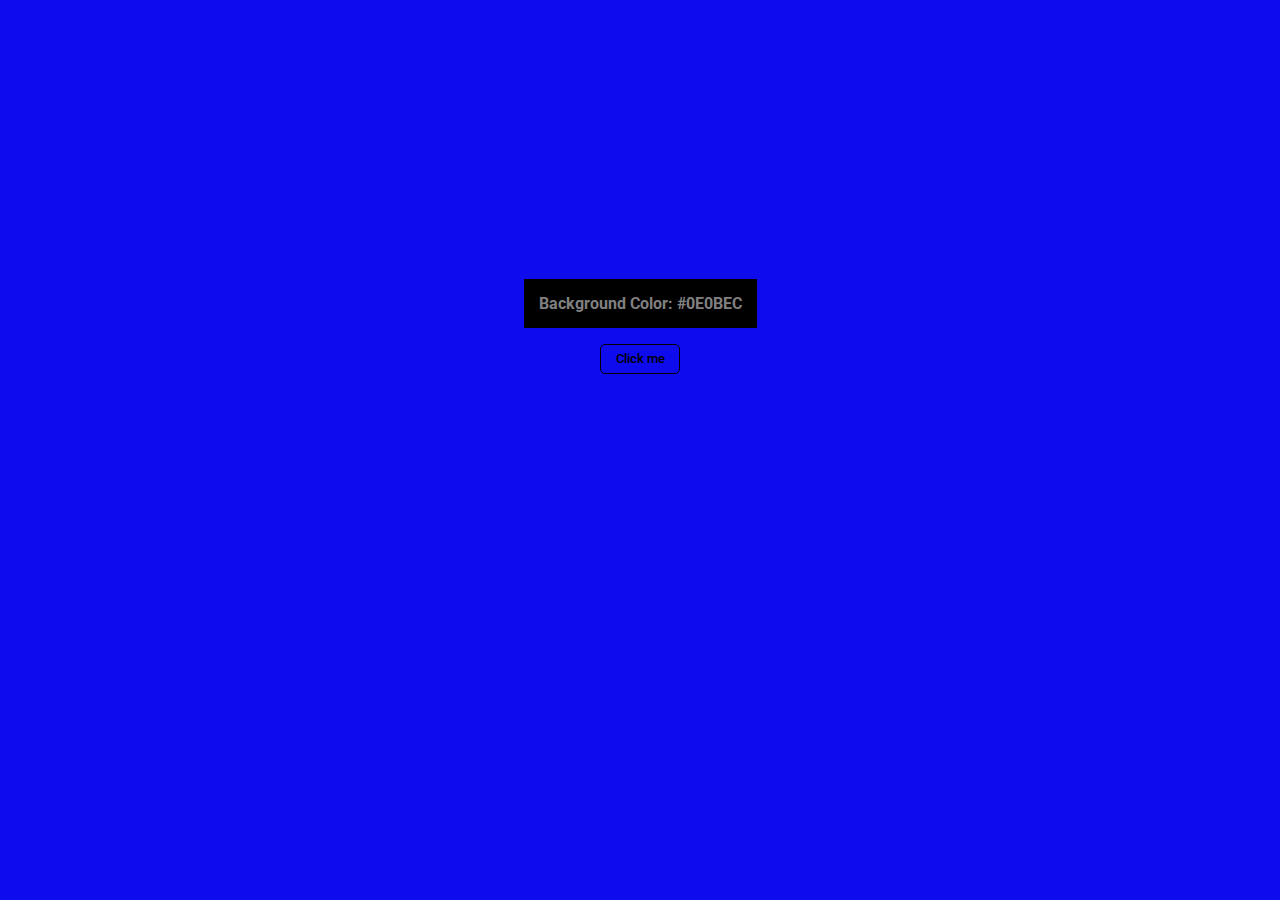
<file: Background color change/index.html>
<!DOCTYPE html>
<html lang="en">
<head>
    <meta charset="UTF-8">
    <meta http-equiv="X-UA-Compatible" content="IE=edge">
    <meta name="viewport" content="width=device-width, initial-scale=1.0">
    <link rel="stylesheet" href="style.css">
    <title>Document</title>
</head>
<body>
    <div class="container">
        <p>Background Color: <span class="cor"></span><br></p>
        <button class="botao">Click me</button>
    </div>
    <script src="script.js"></script>
</body>
</html>
</file>
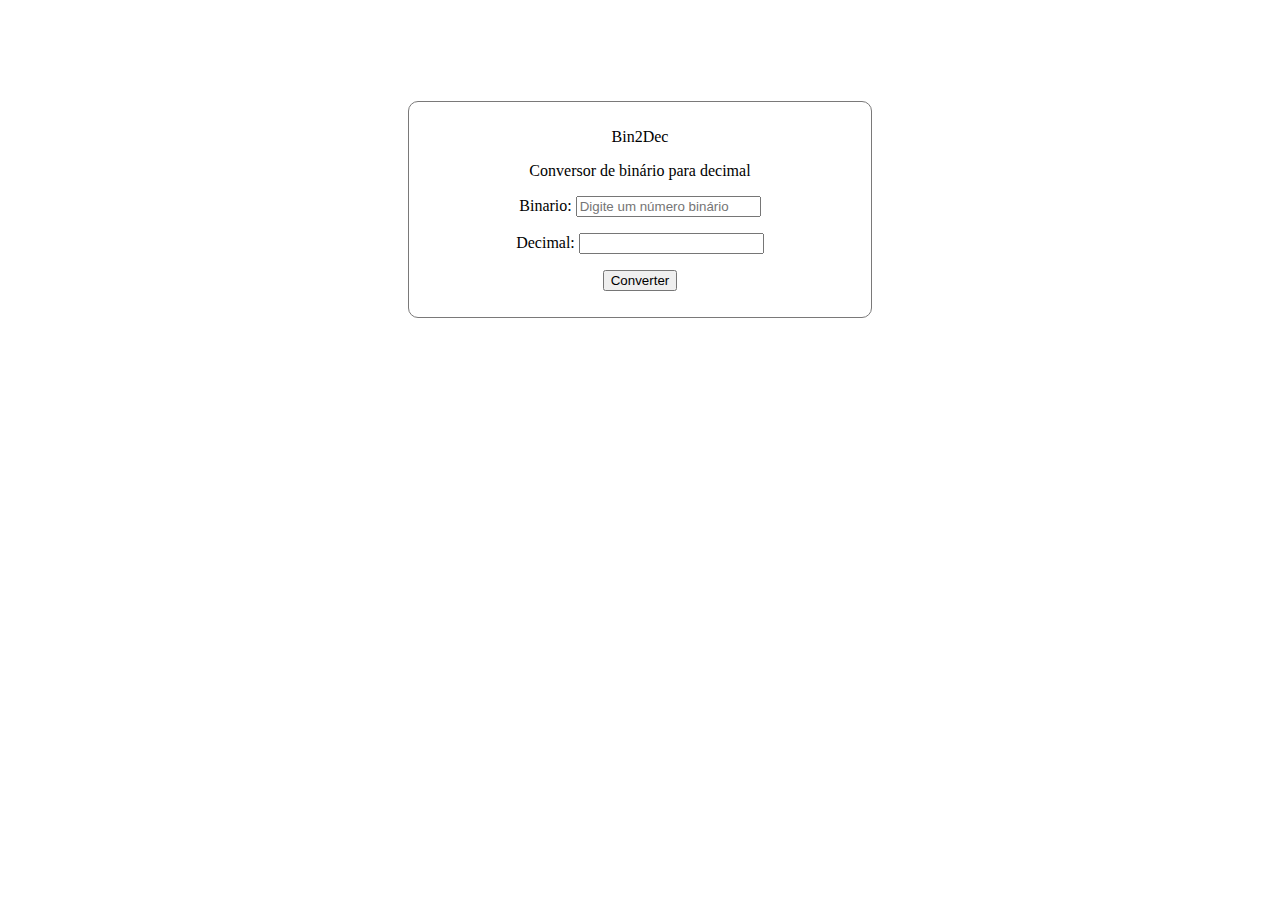
<file: bin2dec/index.html>
<!DOCTYPE html>
<html lang="en">
<head>
    <meta charset="UTF-8">
    <meta http-equiv="X-UA-Compatible" content="IE=edge">
    <meta name="viewport" content="width=device-width, initial-scale=1.0">
    <link rel="stylesheet" href="style.css"/>
    <title>Document</title>
</head>
<body>
    <div class="container">
       <p>
           Bin2Dec
        </p>
        <p>
            Conversor de binário para decimal
        </p>
        <p>
           Binario: <input type="text" id="binario" onchange="converter()" placeholder="Digite um número binário">
        </p>
        <div id="mensagem"></div>
        <p>
            Decimal: <input type="text" id="decimal" readonly/>
        </p>
        <p>
            <input type="button" onclick="converter()" value="Converter"/>
            <!-- <button id="botao" onclick="converter()" value="Converter"></button> -->
        </p>
    </div>
    <script src="bin2dec.js"></script>
</body>
</html>
</file>
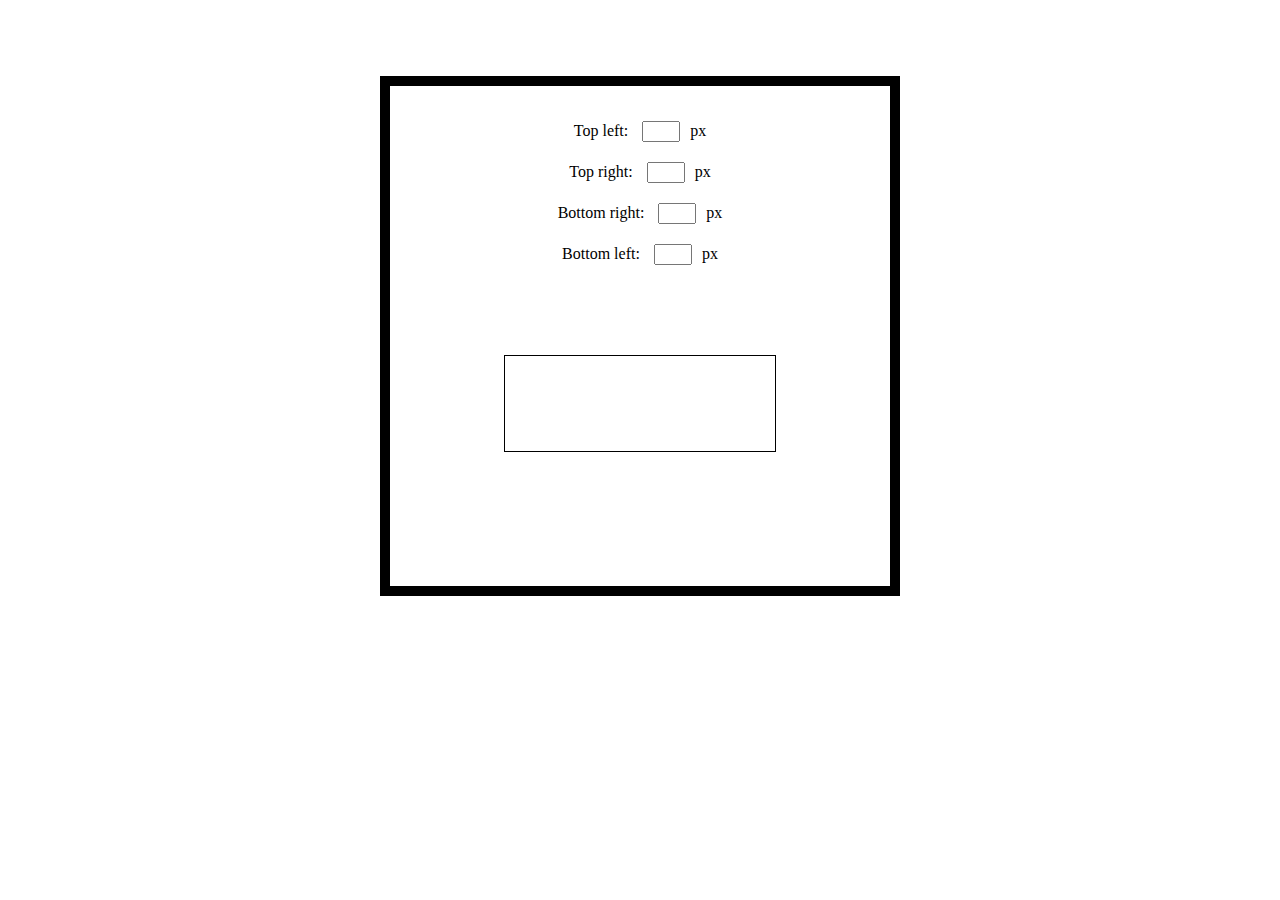
<file: Border Radius Previewer/index.html>
<!DOCTYPE html>
<html lang="en">
<head>
    <meta charset="UTF-8">
    <meta http-equiv="X-UA-Compatible" content="IE=edge">
    <meta name="viewport" content="width=device-width, initial-scale=1.0">
    <link href="style.css" rel="stylesheet">
    <title>Border Radius Previewer</title>
</head>
<body>  
    <!-- <div id="formulario">
        Top left: <input type="text" name="topLeft" id="topLeft" onkeyup="calculaBorda()">px<br>
        Top right:<input type="text" name="topRight" id="topRight" onkeyup="calculaBorda()">px<br>
        Bottom left: <input type="text" name="botLeft" id="botLeft" onkeyup="calculaBorda()">px<br>
        Bottom right: <input type="text" name="botRight" id="botRight" onkeyup="calculaBorda()">px<br>
        <input type="reset" onclick="limpar()" value="Limpar">
    </div>    -->
    
    <div id="container">
        <div id="entrada">
            Top left: <input type="text" name="topLeft" id="topLeft" onkeyup="borda()">px<br>
            Top right: <input type="text" name="topRight" id="topRight" onkeyup="borda()">px<br>
            Bottom right: <input type="text" name="botRight" id="botRight" onkeyup="borda()">px<br>
            Bottom left: <input type="text" name="botLeft" id="botLeft" onkeyup="borda()">px<br>
        </div>
        
        <div id="texto">
            <span id="topL"></span>
            <span id="topR"></span>
            <span id="botR"></span>
            <span id="botL"></span>
        </div>
    </div>

    <script type="text/javascript" src="brp.js"></script> 
</body>
</html>
</file>
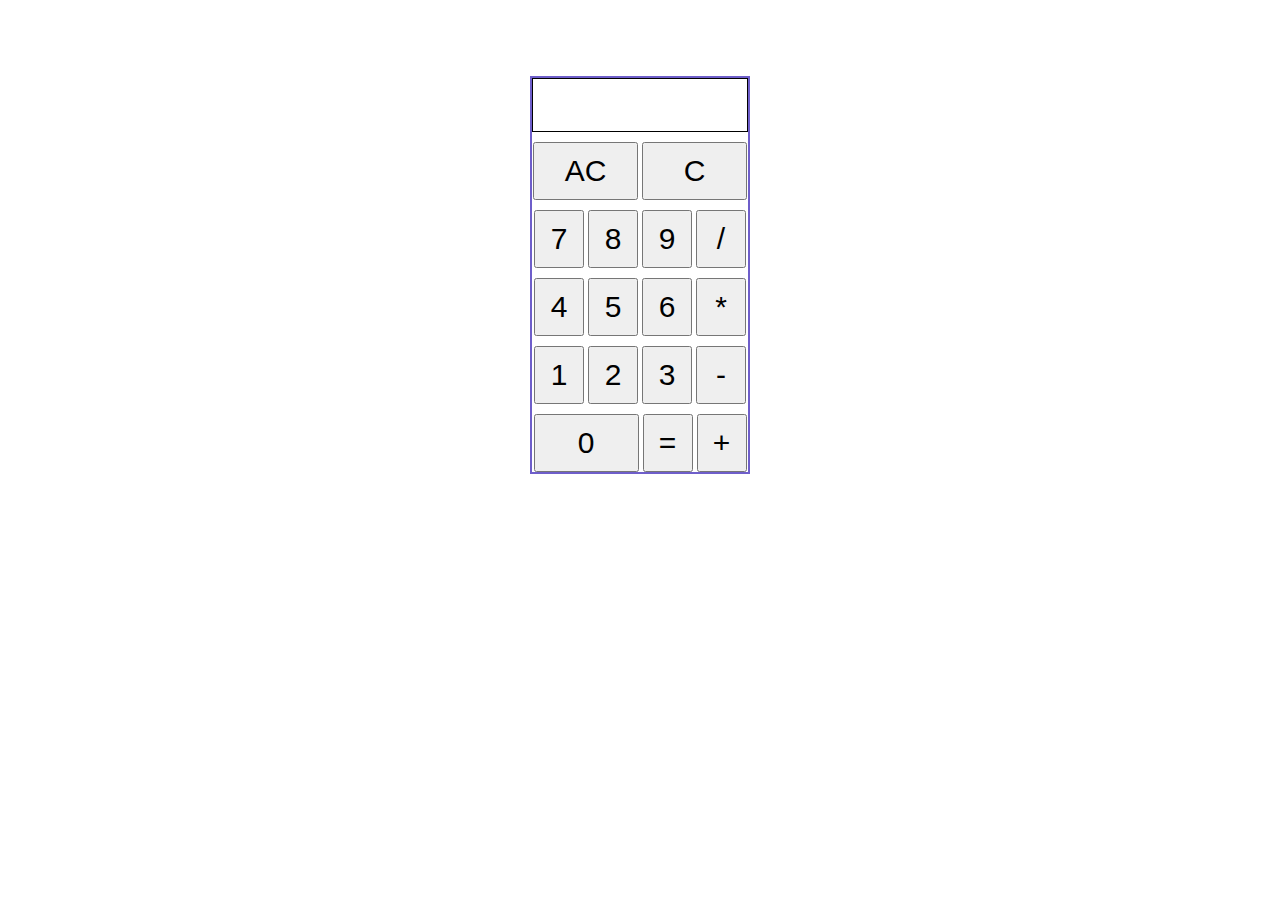
<file: Calculadora/index.html>
<!DOCTYPE html>
<html lang="en">
<head>
    <meta charset="UTF-8">
    <meta http-equiv="X-UA-Compatible" content="IE=edge">
    <meta name="viewport" content="width=device-width, initial-scale=1.0">
    <link rel="stylesheet" href="style.css">
    <title>Document</title>
</head>
<body>
    <div id="container">
        <div id="calculadora">
            <input type="text" id="tela" value=" " readonly>
           <div id="primLinha">
               <button onclick="limparTudo()" id="botaoMaior">AC</button>
               <button onclick="limpar()" id="botaoMaior">C</button>               
            </div>
        <div id="segLinha">
                <button onclick="numeros(7)">7</button>
                <button onclick="numeros(8)">8</button>
                <button onclick="numeros(9)">9</button>
                <button onclick="operador('/')">/</button>
            </div>
            
            <div id="tercLinha">
                <button onclick="numeros(4)">4</button>
                <button onclick="numeros(5)">5</button>
                <button onclick="numeros(6)">6</button>
                <button onclick="operador('*')">*</button><br>
            </div>
            <div id="quaLinha">
                <button onclick="numeros(1)">1</button>
                <button onclick="numeros(2)">2</button>
                <button onclick="numeros(3)">3</button>
                <button onclick="operador('-')">-</button><br>
            </div>
            <div id="quiLinha">
                <button id="botaoMaior" onclick="numeros(0)">0</button>
                <button onclick="calcula()">=</button>
                <button onclick="operador('+')">+</button>
            </div>
        </div> 
    </div>
    <script src="calculadora.js"></script>
</body>
</html>
</file>
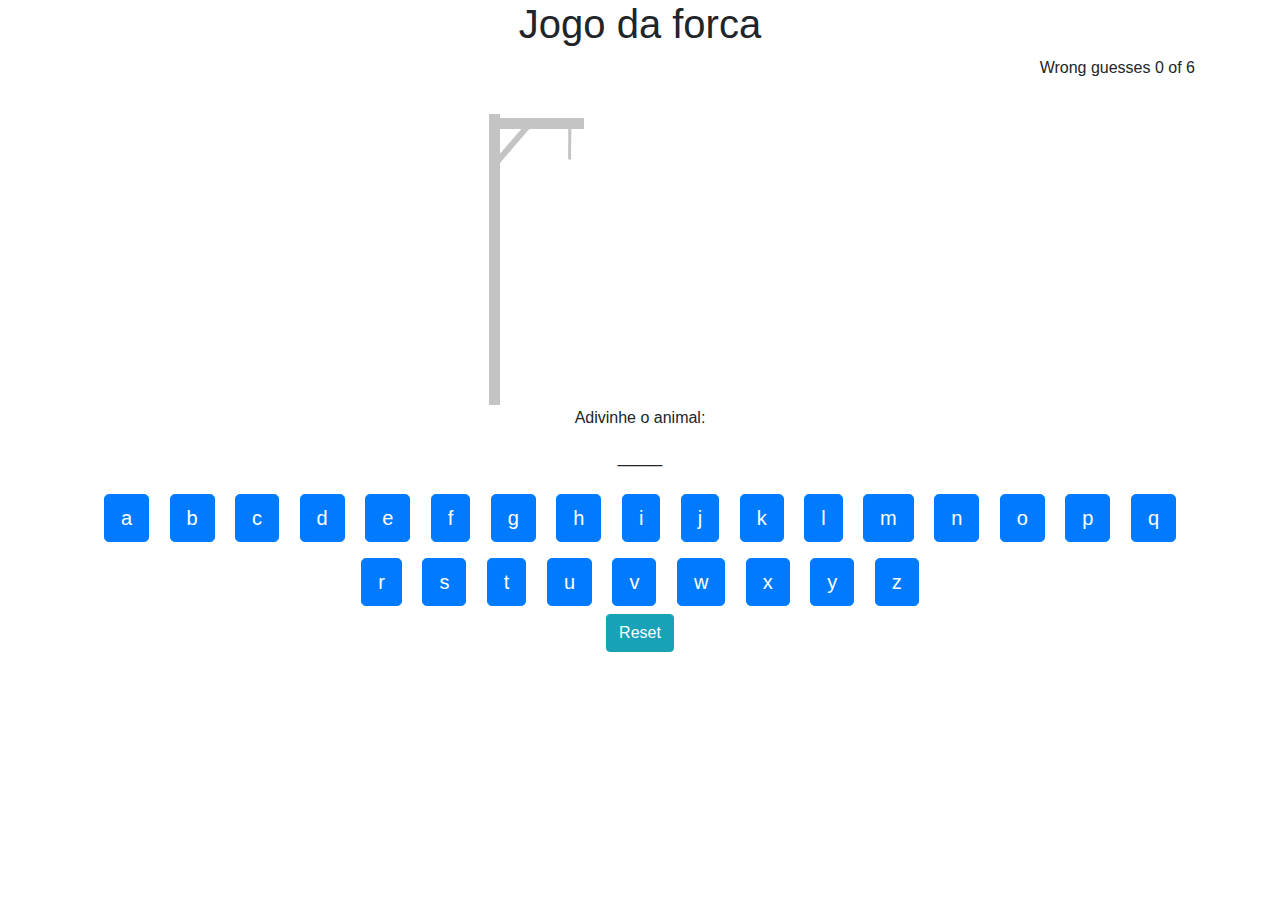
<file: Jogo da Forca/index.html>
<!DOCTYPE html>
<html lang="en">
<head>
    <meta charset="UTF-8">
    <meta http-equiv="X-UA-Compatible" content="IE=edge">
    <meta name="viewport" content="width=device-width, initial-scale=1.0">
    <!--Bootstrap-->
    <link rel="stylesheet" href="https://stackpath.bootstrapcdn.com/bootstrap/4.4.1/css/bootstrap.min.css">
    <title>Forca</title>
</head>
<body>
    <div class="container">
        <h1 class="text-center">Jogo da forca</h1>
        <div class="float-right">Wrong guesses <span id="mistakes">0</span> of <span id="maxWrong"></span></div>
        <div class="text-center">
            <img src="./img/0.jpg" id="hangmanPic" alt="">
            <p>Adivinhe o animal:</p>
            <p id="wordSpotlight">A palavra para adivinhar entra aqui</p>
            <div id="keyboard"></div>
            <button class="btn btn-info" onclick="reset()">Reset</button>
        </div>
    </div>
    <script src ='forca.js' ></script>
</body>
</html>
</file>
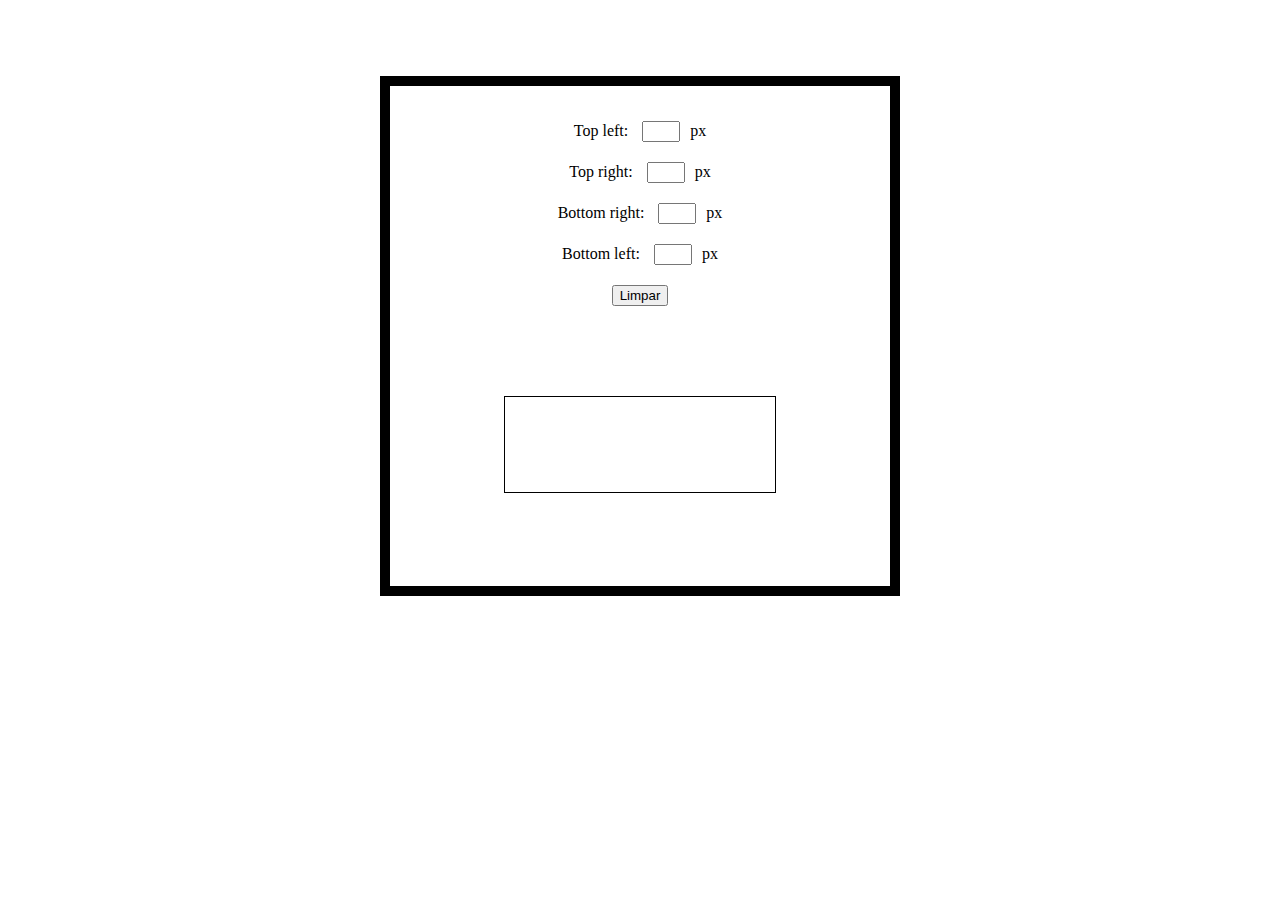
<file: projetos/Border-radius Previewer/index.html>
<!DOCTYPE html>
<html lang="en">
<head>
    <meta charset="UTF-8">
    <meta http-equiv="X-UA-Compatible" content="IE=edge">
    <meta name="viewport" content="width=device-width, initial-scale=1.0">
    <link href="style.css" rel="stylesheet">
    <title>Document</title>
</head>
<body>  
    <!-- <div id="formulario">
        Top left: <input type="text" name="topLeft" id="topLeft" onkeyup="calculaBorda()">px<br>
        Top right:<input type="text" name="topRight" id="topRight" onkeyup="calculaBorda()">px<br>
        Bottom left: <input type="text" name="botLeft" id="botLeft" onkeyup="calculaBorda()">px<br>
        Bottom right: <input type="text" name="botRight" id="botRight" onkeyup="calculaBorda()">px<br>
        <input type="reset" onclick="limpar()" value="Limpar">
    </div>    -->
    
    <div id="container">
        <div id="entrada">
            Top left: <input type="text" name="topLeft" id="topLeft" onkeyup="borda()">px<br>
            Top right: <input type="text" name="topRight" id="topRight" onkeyup="borda()">px<br>
            Bottom right: <input type="text" name="botRight" id="botRight" onkeyup="borda()">px<br>
            Bottom left: <input type="text" name="botLeft" id="botLeft" onkeyup="borda()">px<br>
            <input type="button" onclick="limpar()" value="Limpar">
        </div>
        
        <div id="texto">
            <span id="topL"></span>
            <span id="topR"></span>
            <span id="botR"></span>
            <span id="botL"></span>
        </div>
    </div>

    <script type="text/javascript" src="brp.js"></script> 
</body>
</html>
</file>
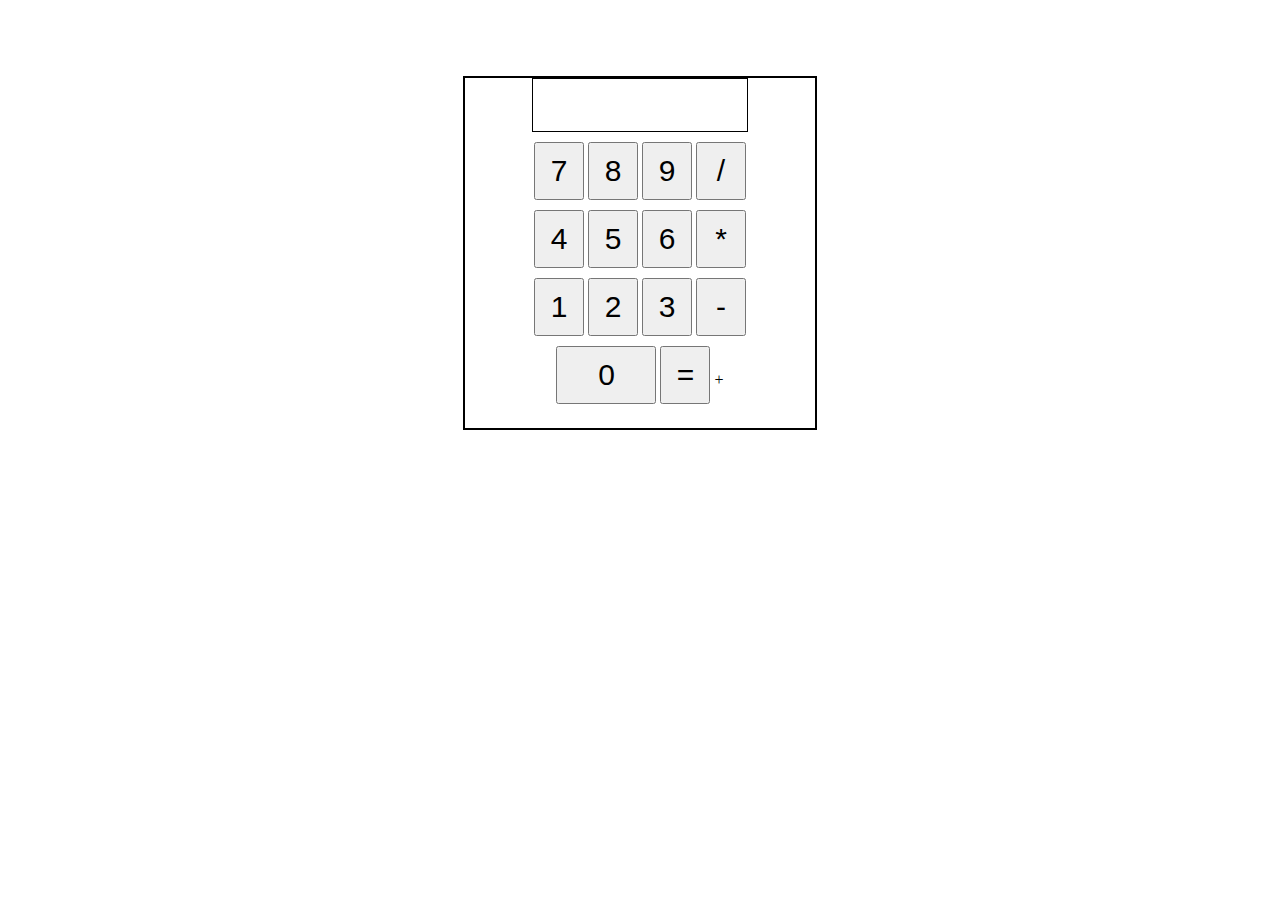
<file: projetos/Calculadora/index.html>
<!DOCTYPE html>
<html lang="en">
<head>
    <meta charset="UTF-8">
    <meta http-equiv="X-UA-Compatible" content="IE=edge">
    <meta name="viewport" content="width=device-width, initial-scale=1.0">
    <link rel="stylesheet" href="style.css">
    <title>Document</title>
</head>
<body>
    <div id="container">
        <div id="calculadora">
            <input type="text" id="tela" readonly>
           <div id="primLinha">
                <button onclick="botao()">7</button>
                <button onclick="botao()">8</button>
                <button onclick="botao()">9</button>
                <button onclick="botao()">/</button>
                    
            </div>
            <div id="segLinha">
                <button onclick="botao()">4</button>
                <button onclick="botao()">5</button>
                <button onclick="botao()">6</button>
                <button onclick="botao()">*</button><br>
            </div>
                
            <div id="tercLinha">
                <button onclick="botao()">1</button>
                <button onclick="botao()">2</button>
                <button onclick="botao()">3</button>
                <button onclick="botao()">-</button><br>
            </div>
            <div id="quaLinha">
                <button id="zero" onclick="bota()">0</button>
                <button onclick="botao()">=</button>
                <buttono nclick="botao()">+</button><br>
            </div>
        </div> 
    </div>
</body>
</html>
</file>
<file: Background color change/style.css>
@import url('https://fonts.googleapis.com/css2?family=Roboto:wght@500;700&display=swap');

.container{
    width: fit-content;
    height: fit-content;
    margin: auto;
    margin-top: 20%;
    padding: 10px;
    text-align: center;
}

.container p{
    background-color: #000;
    font-family: 'Roboto', sans-serif;
    font-weight: 700;
    color: grey;
    padding: 15px;
    
}

.botao{
    background-color: transparent;
    border: 1px solid black;
    border-radius: 5px;
    font-family: 'Roboto', sans-serif;
    font-weight: 500;
    width: 80px;
    height: 30px;
}
</file>
<file: bin2dec/style.css>
.container {
    margin: auto;
    width: 35%;
    border: 1px solid rgb(122, 121, 121);
    text-align: center;
    padding: 10px;
    margin-top: 8%;
    border-radius: 10px;
}

#mensagem{
    color: rgb(209, 49, 49);
    display: none;
}
</file>
<file: Border Radius Previewer/style.css>
/* #formulario{
    position: absolute;
    top:0;
    bottom: 0;
    left: 0;
    right: 0;
    margin-left: 200px;
    // border: 3px solid black; 
    font-size: large;
} */

#container{
    margin: auto;
    width: 50%;
    border: 10px solid rgb(0, 0, 0);
    text-align: center;
    margin-top: 6%;
    width:  500px;
    height: 500px;
    /* background-color: rgb(149, 100, 194); */
    /*border-radius: 100px 1px;*/
    
}

input{
    width: 30px;
    height: 15px;
    /* font-size: large; */
    margin: 10px;
}

input[type=button]{
    width: fit-content;
    height: fit-content;
}

#entrada{
    margin-top: 25px;
}

#texto{
    /*display: none;*/
    margin: auto;
    margin-top: 80px;
    border: 1px solid rgb(0, 0, 0);
    width: 250px;
    height: 75px;
    text-align: center;
    padding: 10px;
}

/* p{
    line-height: 0.1;
} */

/* #topL, #topR, #botL, #botR {
    display: none;

}  */
</file>
<file: Calculadora/style.css>
#container{
    margin: auto;
    width: 50%;
    text-align: center;
    margin-top: 6%;
    width:  220px;
    height: 350px;
}
#calculadora{
    border: 2px solid rgb(110, 94, 202);
}
#tela{
    margin: auto;
    margin-bottom: 10px;
    border: 1px solid black;
    width: 210px;
    height: 50px;
}

button{
    width: 50px;
    height: fit-content;
    padding: 10px;
    font-size: 30px;
    margin-bottom:10px;
}

#botaoMaior{
    width: 105px;
}

#quiLinha{
    margin-bottom: -10px;
}
</file>
<file: projetos/Border-radius Previewer/style.css>
/* #formulario{
    position: absolute;
    top:0;
    bottom: 0;
    left: 0;
    right: 0;
    margin-left: 200px;
    // border: 3px solid black; 
    font-size: large;
} */

#container{
    margin: auto;
    width: 50%;
    border: 10px solid rgb(0, 0, 0);
    text-align: center;
    margin-top: 6%;
    width:  500px;
    height: 500px;
    /* background-color: rgb(149, 100, 194); */
    /*border-radius: 100px 1px;*/
    
}

input{
    width: 30px;
    height: 15px;
    /* font-size: large; */
    margin: 10px;
}

input[type=button]{
    width: fit-content;
    height: fit-content;
}

#entrada{
    margin-top: 25px;
}

#texto{
    /*display: none;*/
    margin: auto;
    margin-top: 80px;
    border: 1px solid rgb(0, 0, 0);
    width: 250px;
    height: 75px;
    text-align: center;
    padding: 10px;
}

/* p{
    line-height: 0.1;
} */

/* #topL, #topR, #botL, #botR {
    display: none;

}  */
</file>
<file: projetos/Calculadora/style.css>
#container{
    margin: auto;
    width: 50%;
    border: 2px solid rgb(0, 0, 0);
    text-align: center;
    margin-top: 6%;
    width:  350px;
    height: 350px;
}

#tela{
    margin: auto;
    margin-bottom: 10px;
    border: 1px solid black;
    width: 210px;
    height: 50px;
}

button{
    width: 50px;
    height: fit-content;
    padding: 10px;
    font-size: 30px;
    margin-bottom:10px;
}

#zero{
    width: 100px;
}
</file>
